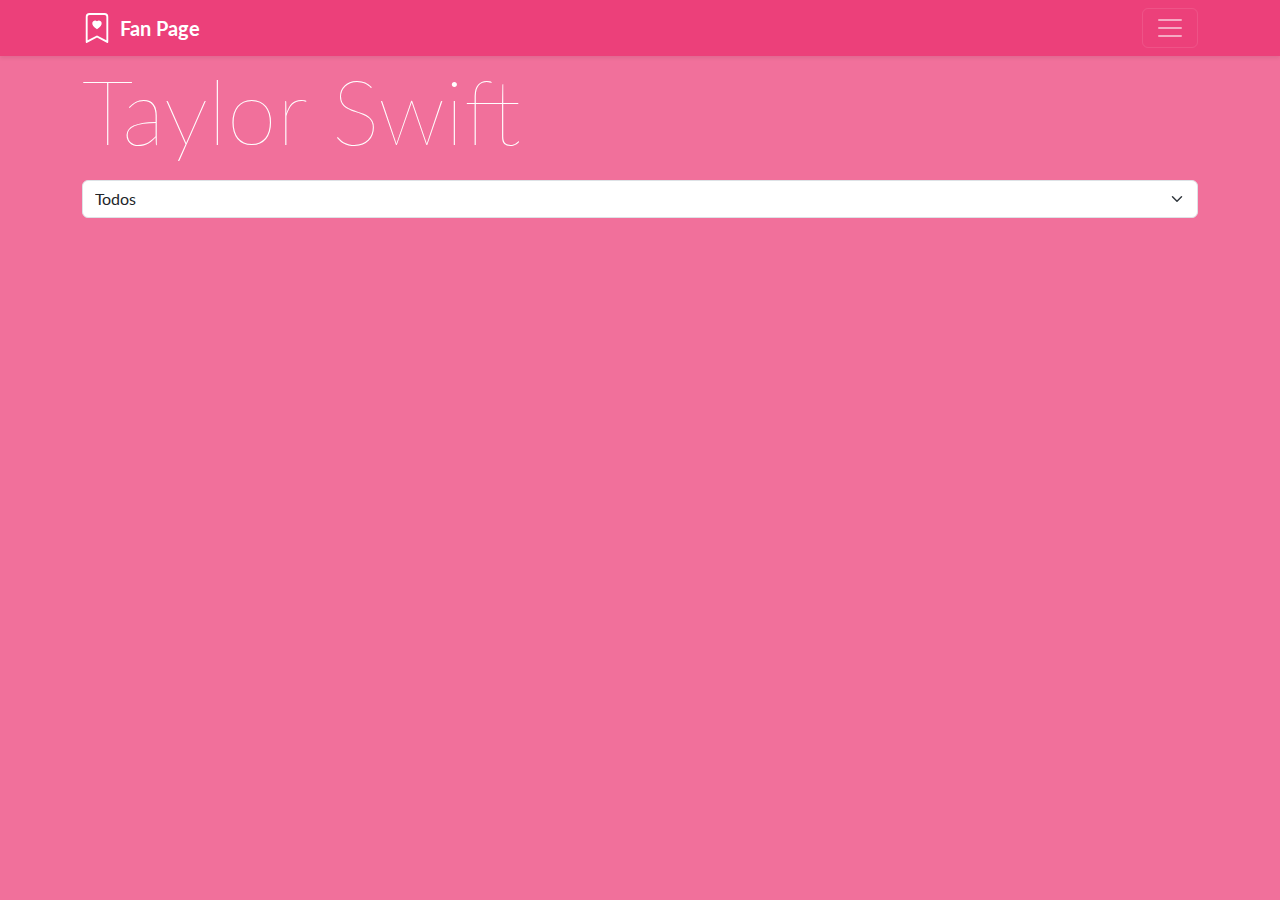
<file: index.html>
<!DOCTYPE html>
<html lang="es">
<head>
    <meta charset="utf-8" />
    <meta name="viewport" content="width=device-width, initial-scale=1" />
    <title>✨Taylor Swift✨</title>
    <link href="https://cdn.jsdelivr.net/npm/bootstrap@5.3.3/dist/css/bootstrap.min.css" rel="stylesheet" integrity="sha384-QWTKZyjpPEjISv5WaRU9OFeRpok6YctnYmDr5pNlyT2bRjXh0JMhjY6hW+ALEwIH" crossorigin="anonymous" />
    <link href="style.css" rel="stylesheet" />
</head>

<body class="text-bg-danger bg-opacity-75">
    <div class="collapse text-bg-danger" id="navbarHeader">
        <div class="container">
            <div class="row">
                <div class="col-sm-8 col-md-7 py-4">
                    <h4>Actualidad de Tay Tay</h4>
                    <p class="text-white">Actualmente Taylor se encuentra terminando el Eras Tour, uno de los tours más taquilleros de todos los tiempos en donde presenta toda sus eras durante sus 18 años de carrera. Los swifties estamos esperando las regrabaciones de su álbum debut y reputation.</p>
                </div>
                <div class="col-sm-4 offset-md-1 py-4">
                    <h4>Contact</h4>
                    <ul class="list-unstyled">
                        <li><a href="https://www.instagram.com/taylorswift/" target="_blank" class="text-white">Taylor en Instagram</a></li>
                            <li><a href="https://www.instagram.com/taylornation/" class="text-white">Taylor Nation en Instagram</a></li>
                            <li><a href="https://www.taylorswift.com/" target="_blank" class="text-white">Página Oficial</a></li>
                    </ul>
                </div>
            </div>
        </div>
    </div>
    <div class="navbar navbar-dark bg-danger shadow-sm">
        <div class="container">
            <a href="#" class="navbar-brand d-flex align-items-center">
                <svg xmlns="http://www.w3.org/2000/svg" width="30" height="30" fill="currentColor" class="bi bi-bookmark-heart me-2" viewBox="0 0 16 16">
                    <path fill-rule="evenodd" d="M8 4.41c1.387-1.425 4.854 1.07 0 4.277C3.146 5.48 6.613 2.986 8 4.412z" />
                    <path d="M2 2a2 2 0 0 1 2-2h8a2 2 0 0 1 2 2v13.5a.5.5 0 0 1-.777.416L8 13.101l-5.223 2.815A.5.5 0 0 1 2 15.5zm2-1a1 1 0 0 0-1 1v12.566l4.723-2.482a.5.5 0 0 1 .554 0L13 14.566V2a1 1 0 0 0-1-1z" />
                </svg>
                <strong>Fan Page</strong>
            </a>
            <button class="navbar-toggler" type="button" data-bs-toggle="collapse" data-bs-target="#navbarHeader" aria-controls="navbarHeader" aria-expanded="false" aria-label="Toggle navigation">
                <span class="navbar-toggler-icon"></span>
            </button>
        </div>
    </div>
    <header class="container">
        <h1 class="display-1"></h1>
        <select class="form-select my-3">
            <option value="todos">Todos</option>
            <option value="country">Country</option>
            <option value="folk">Folk</option>
            <option value="pop">Pop</option>
            <option value="regrabaciones">Regrabaciones</option>
        </select>
    </header>
    <div class="container text-center">
        <main class="row row-cols-1 row-cols-sm-2 row-cols-md-4 g-2 align-items-stretch"></main>
    </div>

    <script src="https://cdn.jsdelivr.net/npm/bootstrap@5.3.3/dist/js/bootstrap.bundle.min.js" integrity="sha384-YvpcrYf0tY3lHB60NNkmXc5s9fDVZLESaAA55NDzOxhy9GkcIdslK1eN7N6jIeHz" crossorigin="anonymous"></script>
    <script>
        const nombre = "Taylor Swift";
        const autoria = document.querySelector("h1");
        autoria.innerHTML = nombre;
        autoria.classList.add("nombre-querys");

        const principal = document.querySelector("main");
        const seleccion = document.querySelector("select");

        async function astros() {
            try {
                const consulta = await fetch("https://raw.githubusercontent.com/Paulinatobar/dno096-evaluacion03/refs/heads/main/datos.json");
                const data = await consulta.json();

                data.forEach((d, i) => {
                    principal.innerHTML += `
                        <div class="${d.signo} col mb-3">
                            <div class="card text-bg-danger">
                                <img src="https://paulinatobar.github.io/dno096-evaluacion03/img/${d.foto}" class="card-img-top" alt="${d.fecha}">
                                <div class="card-body">
                                    <div class="card-100">
                                        <p><a href="single.html?data=${i}" class="link-light link-offset-2 link-offset-3-hover link-underline link-underline-opacity-0 link-underline-opacity-75-hover stretched-link">${d.nombre}</a></p>
                                        <div class="d-flex justify-content-around align-items-center">
                                            <small class="text-body-secondary">${d.fecha}</small>
                                        </div>
                                    </div>
                                </div>
                            </div>
                        </div>`;
                });

                seleccionables();
            } catch (error) {
                console.error("Error al cargar los datos:", error);
            }
        }

        astros();

        function seleccionables() {
            seleccion.addEventListener("change", (e) => {
                const valor = e.target.value;
                document.querySelectorAll(".col").forEach((t) => t.classList.add("d-none"));

                if (valor === "todos") {
                    document.querySelectorAll(".col").forEach((t) => t.classList.remove("d-none"));
                } else {
                    document.querySelectorAll(`.${valor}`).forEach((t) => t.classList.remove("d-none"));
                }
            });
        }
    </script>
</body>
</html>
</file>
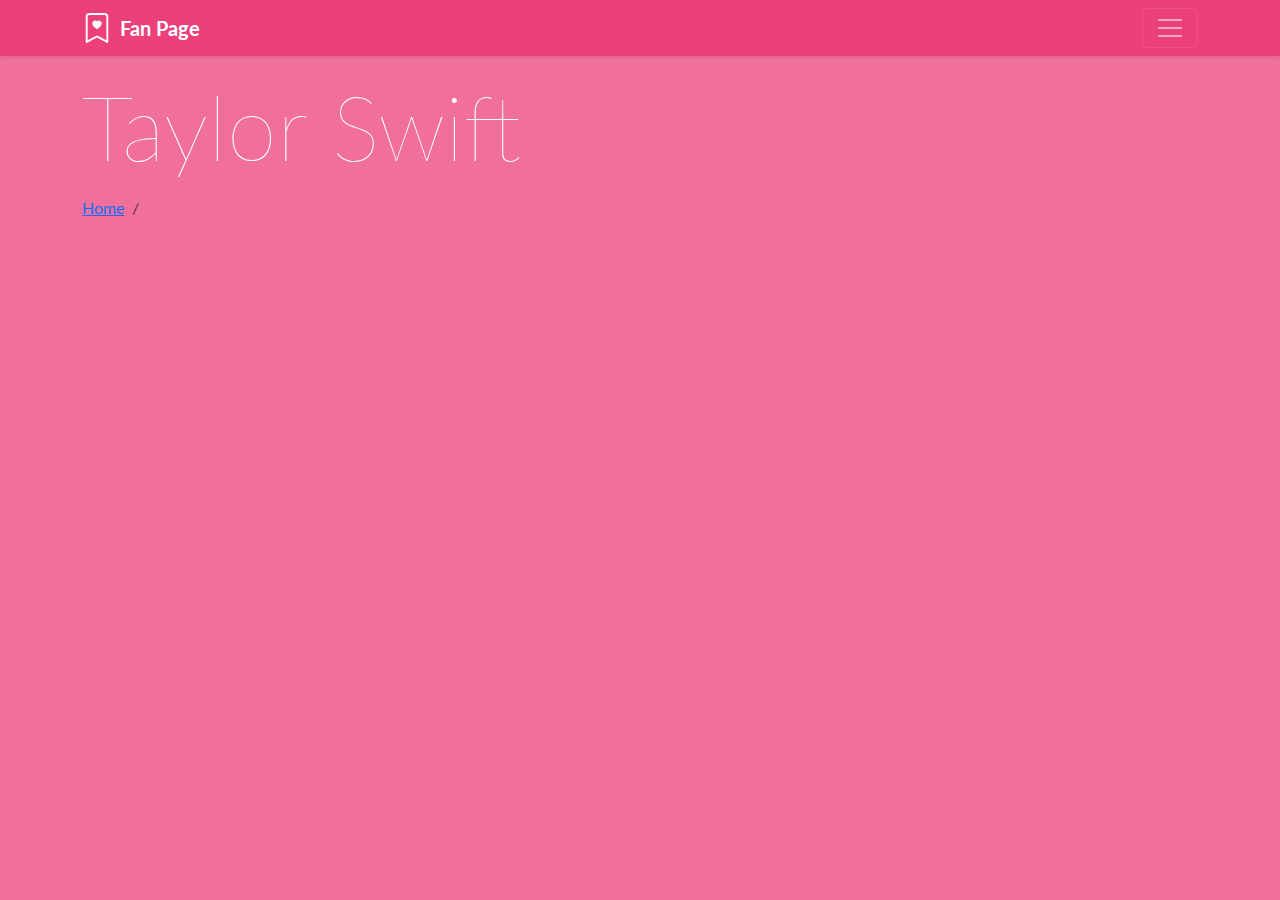
<file: single.html>
<!DOCTYPE html>
<html lang="es">
    <head>
        <meta charset="utf-8" />
        <meta name="viewport" content="width=device-width, initial-scale=1" />
        <title>✨Taylor Swift✨</title>
        <link href="https://cdn.jsdelivr.net/npm/bootstrap@5.3.3/dist/css/bootstrap.min.css" rel="stylesheet" integrity="sha384-QWTKZyjpPEjISv5WaRU9OFeRpok6YctnYmDr5pNlyT2bRjXh0JMhjY6hW+ALEwIH" crossorigin="anonymous" />
        <link href="style.css" rel="stylesheet" />
    </head>
    <body class="text-bg-danger bg-opacity-75">
        <div class="collapse text-bg-danger" id="navbarHeader">
            <div class="container">
                <div class="row">
                    <div class="col-sm-8 col-md-7 py-4">
                        <h4>Actualidad de Tay Tay</h4>
                        <p class="text-white">Actualmente Taylor se encuentra terminando el Eras Tour, uno de los tours más taquilleros de todos los tiempos en donde presenta toda sus eras durante sus 18 años de carrera. Los swifties estamos esperando las regrabaciones de su álbum debut y reputation. </p>
                    </div>
                    <div class="col-sm-4 offset-md-1 py-4">
                        <h4>Contact</h4>
                        <ul class="list-unstyled">
                            <li><a href="https://www.instagram.com/taylorswift/" target="_blank" class="text-white">Taylor en Instagram</a></li>
                            <li><a href="https://www.instagram.com/taylornation/" class="text-white">Taylor Nation en Instagram</a></li>
                            <li><a href="https://www.taylorswift.com/" target="_blank" class="text-white">Página Oficial</a></li>
                            
                        </ul>
                    </div>
                </div>
            </div>
        </div>
        <div class="navbar navbar-dark bg-danger shadow-sm">
            <div class="container">
                <a href="#" class="navbar-brand d-flex align-items-center">
                    <svg xmlns="http://www.w3.org/2000/svg" width="30" height="30" fill="currentColor" class="bi bi-bookmark-heart me-2" viewBox="0 0 16 16">
                        <path fill-rule="evenodd" d="M8 4.41c1.387-1.425 4.854 1.07 0 4.277C3.146 5.48 6.613 2.986 8 4.412z" />
                        <path d="M2 2a2 2 0 0 1 2-2h8a2 2 0 0 1 2 2v13.5a.5.5 0 0 1-.777.416L8 13.101l-5.223 2.815A.5.5 0 0 1 2 15.5zm2-1a1 1 0 0 0-1 1v12.566l4.723-2.482a.5.5 0 0 1 .554 0L13 14.566V2a1 1 0 0 0-1-1z" />
                    </svg>

                    <strong>Fan Page</strong>
                </a>
                <button class="navbar-toggler" type="button" data-bs-toggle="collapse" data-bs-target="#navbarHeader" aria-controls="navbarHeader" aria-expanded="false" aria-label="Toggle navigation">
                    <span class="navbar-toggler-icon"></span>
                </button>
            </div>
        </div>
        <header class="container">

            <h1 class="display-1 my-3"></h1>

            <nav aria-label="breadcrumb">
  <ol class="breadcrumb">
    <li class="breadcrumb-item"><a href="index.html">Home</a></li>
    <li class="breadcrumb-item active" aria-current="page" id="otracosa"></li>
  </ol>
</nav>
        </header>


        <div class="container">
            <div class="row">
                <main class="col-lg-8 me-auto"></main>
            </div>
        </div>

        <script src="https://cdn.jsdelivr.net/npm/bootstrap@5.3.3/dist/js/bootstrap.bundle.min.js" integrity="sha384-YvpcrYf0tY3lHB60NNkmXc5s9fDVZLESaAA55NDzOxhy9GkcIdslK1eN7N6jIeHz" crossorigin="anonymous"></script>
        <script>
            //unas variables que no varían, que son constantes:
            var x = new URLSearchParams(window.location.search).get("data");

            const autoria = document.querySelector("h1");
            const titulo = document.querySelector("#otracosa");


            autoria.innerHTML = '<a href = "index.html" class="text-white link-underline-info link-offset-2 link-offset-3-hover link-underline link-underline-opacity-0 link-underline-opacity-75-hover">Taylor Swift</a>';

            const principal = document.querySelector("main");

            const seleccion = document.querySelector("select");

            //acá voy por el JSON

            async function astros() {
                const consulta = await fetch("https://raw.githubusercontent.com/Paulinatobar/dno096-evaluacion03/refs/heads/main/datos.json");
                const data = await consulta.json();
                console.log(data);

                if (x) {
                    titulo.innerHTML = `${data[x].nombre}`;
                    principal.innerHTML += `<h2>${data[x].nombre}</h2><p>${data[x].fecha}</p><p class="text-white font-size-large display-2">${data[x].descripcion}</p>


<div id="carouselExample" class="carousel slide w-50" data-bs-ride="carousel">
  <div class="carousel-inner">
    <div class="carousel-item active">
      <img src="https://paulinatobar.github.io/dno096-evaluacion03/img/${data[x].fotos[0]}" class="d-block w-100" alt="...">
    </div>
    <div class="carousel-item active">
      <img src="https://paulinatobar.github.io/dno096-evaluacion03/img/${data[x].fotos[1]}" class="d-block w-100" alt="...">
    </div>
    <div class="carousel-item active">
      <img src="https://paulinatobar.github.io/dno096-evaluacion03/img/${data[x].fotos[2]}" class="d-block w-100" alt="...">
    </div>
    <div class="carousel-item active">
      <img src="https://paulinatobar.github.io/dno096-evaluacion03/img/${data[x].fotos[3]}" class="d-block w-100" alt="...">
    </div>
  </div>
  <button class="carousel-control-prev" type="button" data-bs-target="#carouselExample" data-bs-slide="prev">
    <span class="carousel-control-prev-icon" aria-hidden="true"></span>
    <span class="visually-hidden">Previous</span>
  </button>
  <button class="carousel-control-next" type="button" data-bs-target="#carouselExample" data-bs-slide="next">
    <span class="carousel-control-next-icon" aria-hidden="true"></span>
    <span class="visually-hidden">Next</span>
  </button>
</div>


                    `;
                } else {
                    window.location.href = "index.html";
                }
            }
            astros().catch((error) => console.error(error));
        </script>
    </body>
</html>
</file>
<file: style.css>
@import url('https://fonts.googleapis.com/css2?family=Lato:ital,wght@0,100;0,300;0,400;0,700;0,900;1,100;1,300;1,400;1,700;1,900&family=Montserrat:ital,wght@0,100..900;1,100..900&family=Roboto:ital,wght@0,100;0,300;0,400;0,500;0,700;0,900;1,100;1,300;1,400;1,500;1,700;1,900&family=Sixtyfour+Convergence&display=swap');
:root {
    --bs-danger-rgb: 236, 64, 122;
    --bs-font-sans-serif: "Lato", sans-serif;
    --bs-body-font-family: var(--bs-font-sans-serif);
}

.display-1{
  font-size: calc(1.625rem + 5vw);
  font-weight: 100;
}

.display-2{
  font-size: calc(1.625rem + 5vw);
  font-weight: 300;
}

.font-size-large {
    font-size: 20px;
}
</file>
